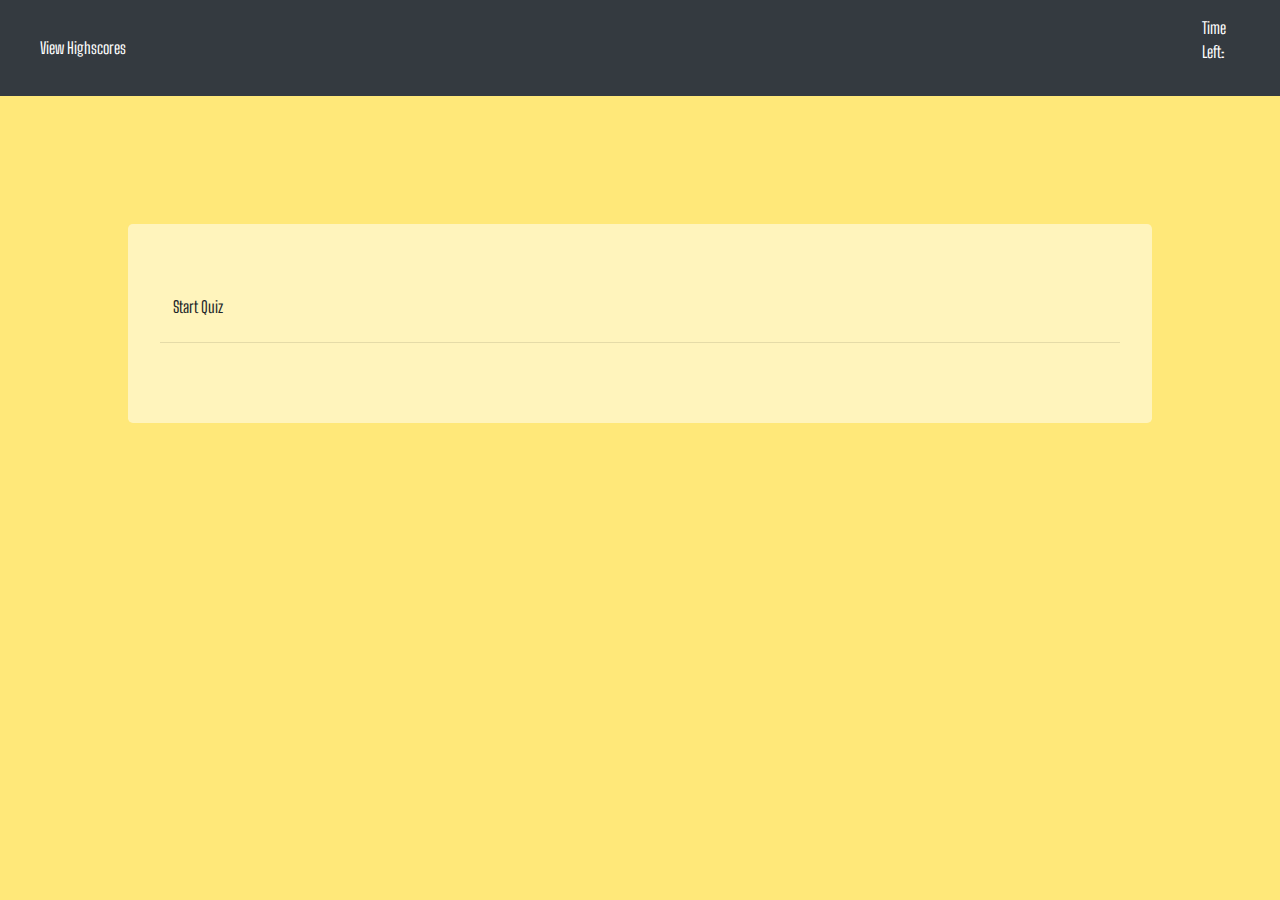
<file: index.html>
<!DOCTYPE html>
<html lang="en">
  <head>
    <meta charset="UTF-8" />
    <meta name="viewport" content="width=device-width, initial-scale=1.0" />
    <meta http-equiv="X-UA-Compatible" content="ie=edge" />
    <link
      href="https://stackpath.bootstrapcdn.com/bootstrap/4.3.1/css/bootstrap.min.css"
      rel="stylesheet"
      integrity="sha384-ggOyR0iXCbMQv3Xipma34MD+dH/1fQ784/j6cY/iJTQUOhcWr7x9JvoRxT2MZw1T"
      crossorigin="anonymous"
    />
    <link href="https://fonts.googleapis.com/css?family=Big+Shoulders+Text&display=swap" rel="stylesheet">
    <link rel="stylesheet" href="style.css" type="text/css" />
    <title>Code Quiz</title>
  </head>
  <body>
    <nav class="navbar navbar-expand-md navbar-dark bg-dark">
      <div
        class="navbar w-100 order-1 order-md-0 dual-collapse2"
      >
        <ul class="navbar-nav mr-auto">
          <li class="nav-item active">
            <a class="nav-link" href="highscores.html">View Highscores</a>
          </li>
        </ul>
      </div>
      <div class="navbar order-3">
        <ul class="navbar-nav ml-auto">
          <li class="nav-item">
            <p>Time Left:<span id="timer"></span></p>
          </li>
        </ul>
      </div>
    </nav>
      <div class="jumbotron" id="main-container">
        <div id="quiz"></div>
        <button class="btn btn-large" id="start-quiz">Start Quiz</button>
        <div id="question"></div>
        <div id="choices"></div>
        <hr />
        <div id="feedback"></div>
        <div id="score-number"></div>
      </div>
      <div class="clearfix" id="hidden">
          <div class="jumbotron">
            <h2>Highscores</h2>
            <h3>Your Score is<span class='yourScore'></span></h3><br/>
            <form method="POST">
              <div class="input-group">
                
                <label for="initials">Enter Your Initials</label>
                <input type="text" name="initials" id="initials" />
              </div>
              <button id="submit">Submit</button>
            </form>
          </div>
    
          <script src="questions.js"></script>
          <script src="script.js"></script>
  </body>
</html>
</file>
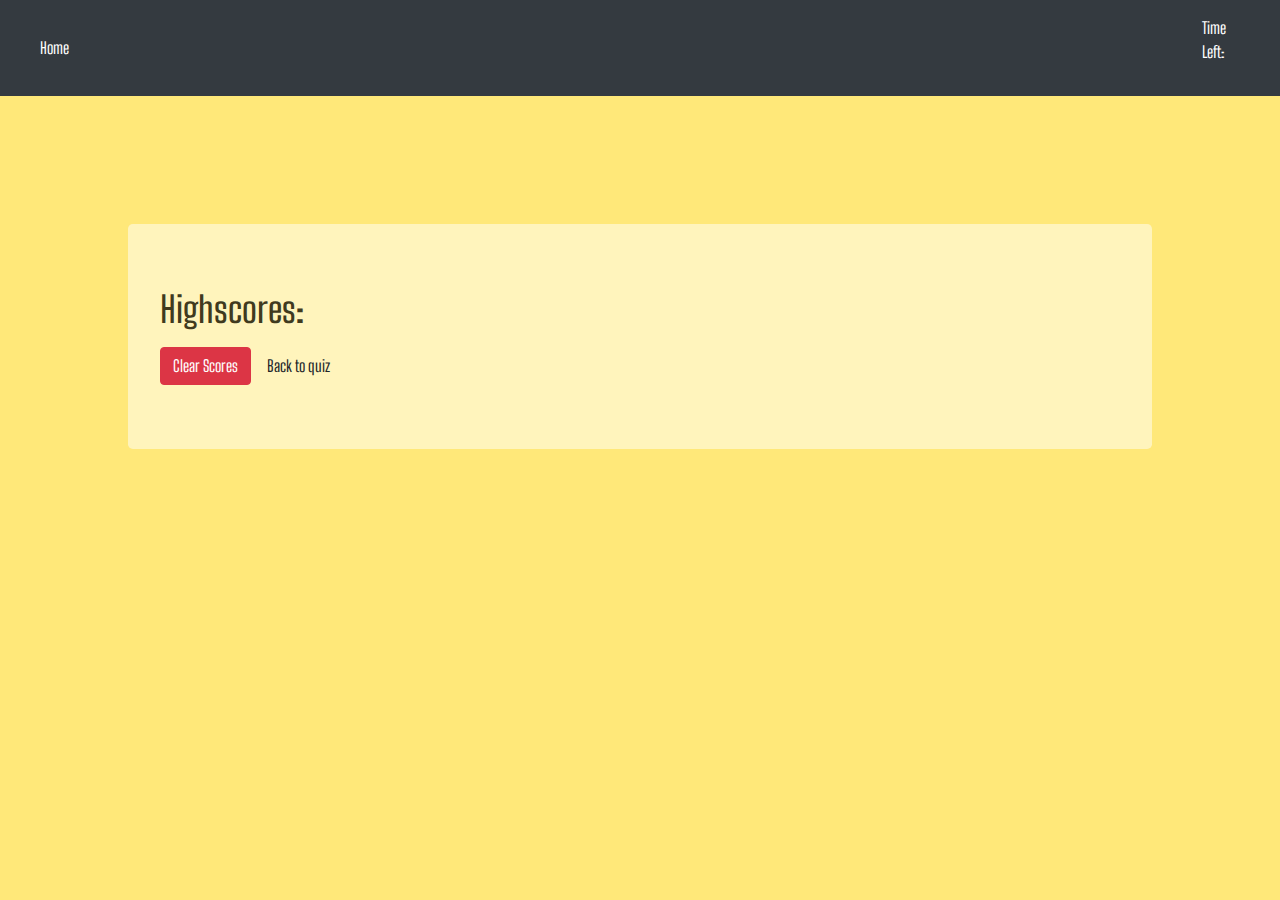
<file: highscores.html>
<!DOCTYPE html>
<html lang="en">
<head>
  <meta charset="UTF-8">
  <meta name="viewport" content="width=device-width, initial-scale=1.0">
  <meta http-equiv="X-UA-Compatible" content="ie=edge">
  <link
      href="https://stackpath.bootstrapcdn.com/bootstrap/4.3.1/css/bootstrap.min.css"
      rel="stylesheet"
      integrity="sha384-ggOyR0iXCbMQv3Xipma34MD+dH/1fQ784/j6cY/iJTQUOhcWr7x9JvoRxT2MZw1T"
      crossorigin="anonymous"
    />
    <link href="https://fonts.googleapis.com/css?family=Big+Shoulders+Text&display=swap" rel="stylesheet">
    <link rel="stylesheet" href="style.css" type="text/css" />
  <title>Highscores</title>
</head>
<body>
    <nav class="navbar navbar-expand-md navbar-dark bg-dark">
        <div
          class="navbar w-100 order-1 order-md-0 dual-collapse2"
        >
          <ul class="navbar-nav mr-auto">
            <li class="nav-item active">
              <a class="nav-link" href="home.html">Home</a>
            </li>
          </ul>
        </div>
        <div class="navbar order-3">
          <ul class="navbar-nav ml-auto">
            <li class="nav-item">
              <p>Time Left:<span id="timer"></span></p>
            </li>
          </ul>
        </div>
      </nav>
      <div class="jumbotron">
        <h2>Highscores:</h2>
      <ul id="highscores-list"></ul>
      <button class='btn btn-danger' id = 'clear'>Clear Scores</button>
      <button class='btn btn-large' id ='toQuiz'>Back to quiz</button>
    </div>
<script src="script.js"></script>
<script src="questions.js"></script>
<script src="highscores.js"></script>
</body>
</html>
</file>
<file: style.css>
/*Navigation*/
/*General Styling*/
body {
  background-color: #FFE879;
}
/*Typography*/

* {
  font-family: 'Big Shoulders Text';
}

h1 {
  font-size: 48px;
}
h2{
  font-size: 36px;
}
h3 {
  font-size: 28px;
}
p {
  font-size: 16px;
}

/*Start Page*/
.jumbotron{
  background-color: #ffffff80;
  width: 80%;
  margin: 0 auto;
  color: #403A1E;
  margin-top:10%;
}
/*Quiz*/
/*Highscores*/
ul {
  list-style: none;
}
/*Navigation*/
/*Navigation*/



.nav-item {
  color: #fff;
}
</file>
